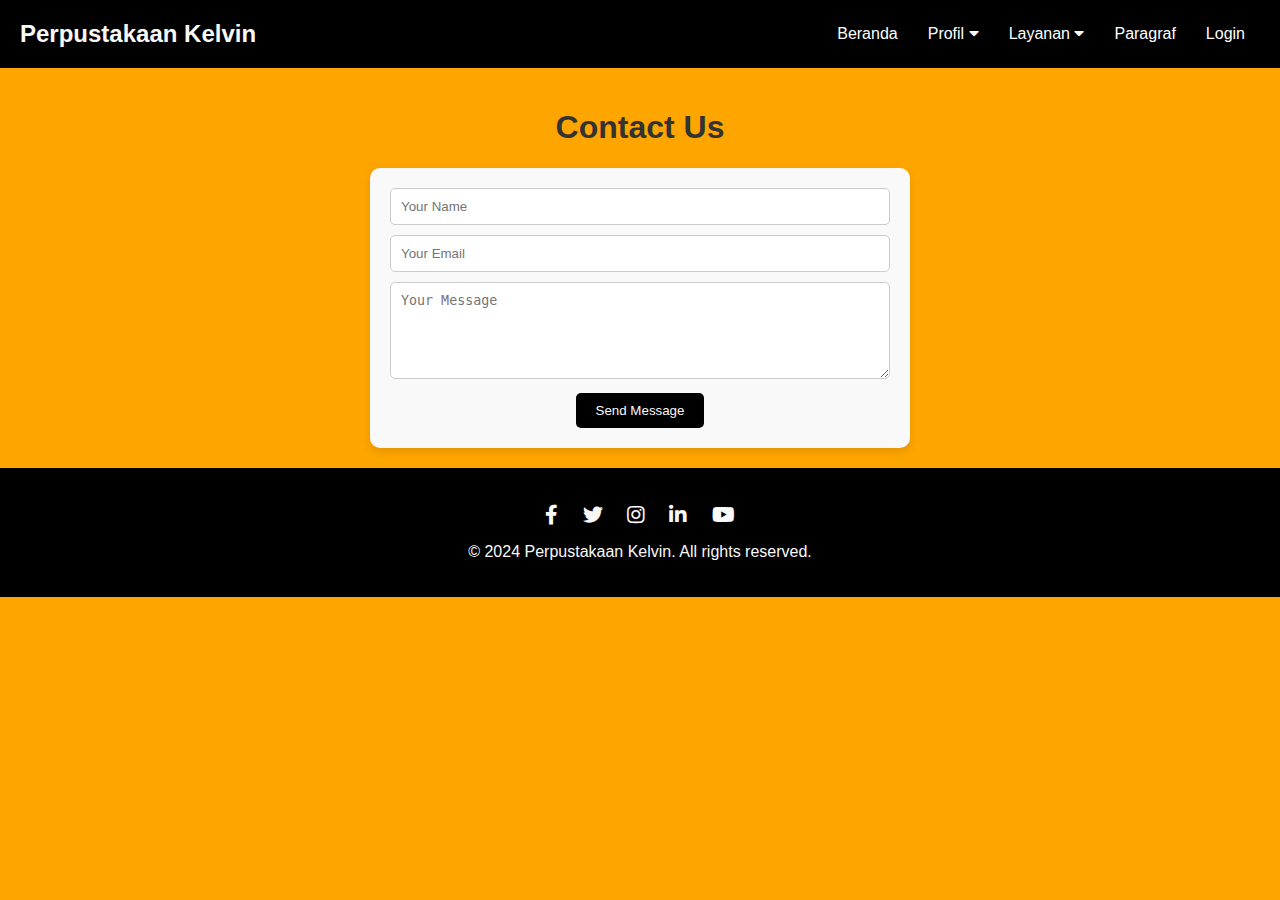
<file: contact.html>
<!DOCTYPE html>
<html lang="en">
<head>
    <meta charset="UTF-8">
    <meta name="viewport" content="width=device-width, initial-scale=1.0">
    <title>Contact Us - Perpustakaan Kelvin</title>
    <style>
        /* Body */
        body {
            margin: 0;
            padding: 0;
            font-family: Arial, sans-serif;
            background-color: orange; /* Warna latar belakang orange */
        }

        /* Header */
        header {
            background-color: #000000; /* Warna latar belakang header */
            color: #f9f9f9;
            padding: 20px;
            display: flex;
            justify-content: space-between;
            align-items: center;
        }

        .logo {
            font-size: 24px;
            font-weight: bold;
        }

        nav ul {
            list-style: none;
            margin: 0;
            padding: 0;
            display: flex;
        }

        nav ul li {
            margin: 0 15px;
            position: relative;
        }

        nav ul li a {
            color: #fff;
            text-decoration: none;
            font-size: 1em;
        }

        nav ul li a:hover {
            text-decoration: underline;
        }

        /* Dropdown */
        .dropdown-content {
            display: none;
            position: absolute;
            background-color: #000;
            min-width: 160px;
            box-shadow: 0 8px 16px 0 rgba(0,0,0,0.2);
            z-index: 1;
        }

        .dropdown-content a {
            color: white;
            padding: 12px 16px;
            text-decoration: none;
            display: block;
        }

        .dropdown-content a:hover {
            background-color: #333;
        }

        .dropdown:hover .dropdown-content {
            display: block;
        }

        /* Content */
        .content {
            padding: 20px;
            text-align: center;
            color: #333;
        }

        /* Contact Form */
        .contact-form {
            background-color: #f9f9f9;
            padding: 20px;
            border-radius: 10px;
            box-shadow: 0 4px 8px rgba(0, 0, 0, 0.1);
            max-width: 500px;
            margin: 0 auto;
        }

        input[type="text"], textarea {
            width: 100%;
            padding: 10px;
            margin-bottom: 10px;
            border: 1px solid #ccc;
            border-radius: 5px;
            box-sizing: border-box;
        }

        input[type="submit"] {
            background-color: #000000;
            color: #f9f9f9;
            border: none;
            padding: 10px 20px;
            border-radius: 5px;
            cursor: pointer;
        }

        input[type="submit"]:hover {
            background-color: #2d3748;
        }

        /* Footer */
        footer {
            background-color: #000000; /* Warna latar belakang footer */
            color: #f9f9f9;
            padding: 20px;
            text-align: center;
        }

        .socials {
            list-style: none;
            padding: 0;
        }

        .socials li {
            display: inline-block;
            margin: 0 10px;
        }

        .socials a {
            color: #f9f9f9;
            font-size: 20px;
            transition: color 0.3s;
        }

        .socials a:hover {
            color: #cbd5e0;
        }
    </style>
    <!-- Font Awesome CSS -->
    <link rel="stylesheet" href="https://cdnjs.cloudflare.com/ajax/libs/font-awesome/5.15.4/css/all.min.css">
</head>
<body>
    <header>
        <div class="logo">Perpustakaan Kelvin</div>
        <nav>
            <ul>
                <li><a href="index.html">Beranda</a></li>
                <li class="dropdown">
                    <a href="#">Profil <i class="fas fa-caret-down"></i></a>
                    <div class="dropdown-content">
                        <a href="Perpustakaan.html">perpustakaan</a>
                        <a href="contact.html">Kontak</a>
                        <a href="pustakawan.html">Pustakawan</a>
                        <a href="database.html">database</a>
                    </div>
                </li>
                <li class="dropdown">
                    <a href="#">Layanan <i class="fas fa-caret-down"></i></a>
                    <div class="dropdown-content">
                        <a href="form-anggota.html">Daftar Anggota</a>
                        <a href="form-anggota">Perpanjang Koleksi</a>
                        <a href="audio.video.html">audio&video</a>
                        <a href="php.html">Belajar PHP</a>
                        <a href="kalkulator.html">Perhitungan</a>
                        <a href="database.html">Database</a>
                        
                    </div>
                </li>
                <li><a href="paragraf.html">Paragraf</a></li>
                <li><a href="#">Login</a></li>
            </ul>
        </nav>
    </header>

    <div class="content">
        <h1>Contact Us</h1>
        <div class="contact-form">
            <form action="#" method="POST">
                <input type="text" name="name" placeholder="Your Name">
                <input type="text" name="email" placeholder="Your Email">
                <textarea name="message" placeholder="Your Message" rows="5"></textarea>
                <input type="submit" value="Send Message">
            </form>
        </div>
    </div>

    <footer>
        <ul class="socials">
            <li><a href="#"><i class="fab fa-facebook-f"></i></a></li>
            <li><a href="#"><i class="fab fa-twitter"></i></a></li>
            <li><a href="#"><i class="fab fa-instagram"></i></a></li>
            <li><a href="#"><i class="fab fa-linkedin-in"></i></a></li>
            <li><a href="#"><i class="fab fa-youtube"></i></a></li>
        </ul>
        <p>&copy; 2024 Perpustakaan Kelvin. All rights reserved.</p>
    </footer>
</body>
</html>
</file>
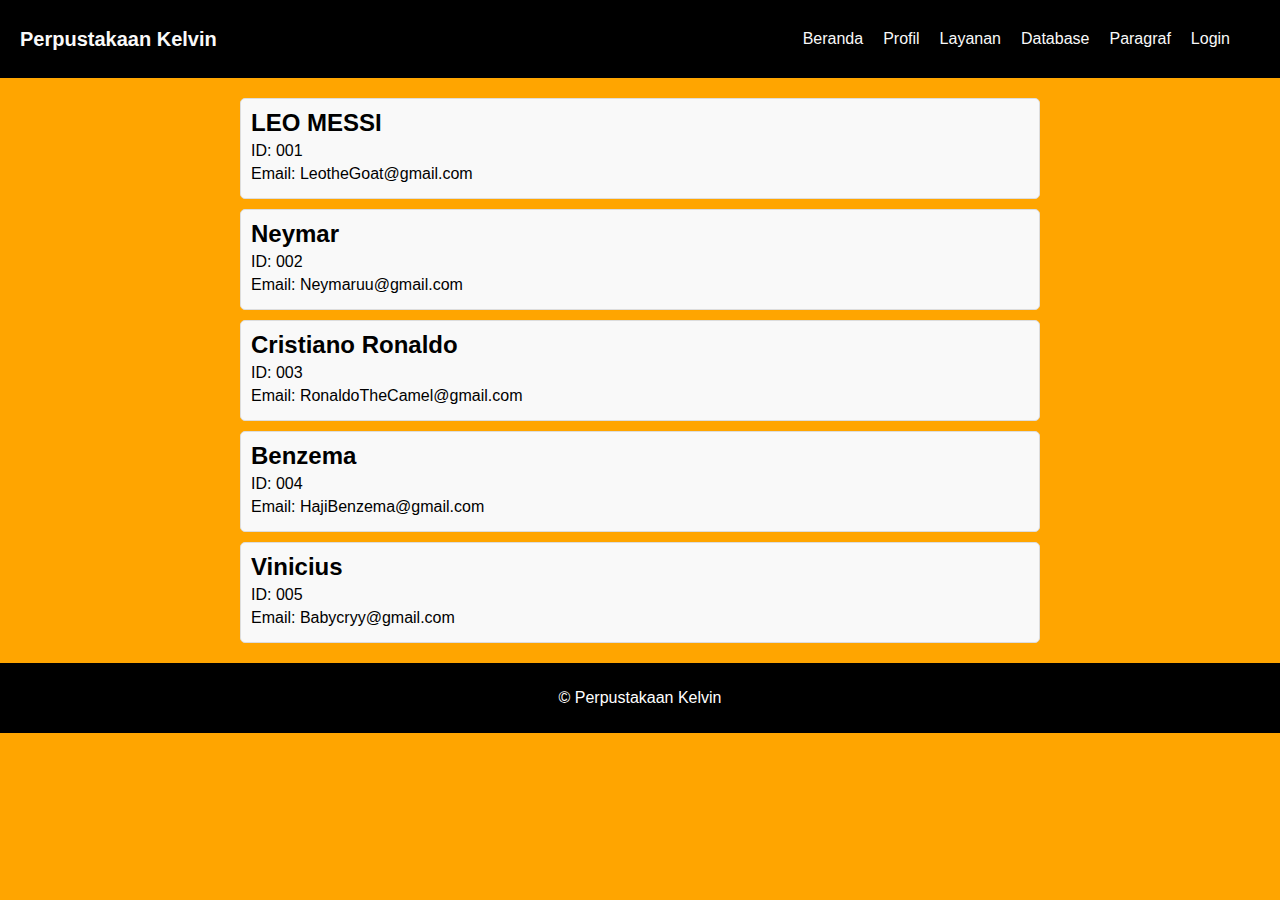
<file: dataanggota.html>
<!DOCTYPE html>
<html lang="en">
<head>
  <meta charset="UTF-8">
  <meta name="viewport" content="width=device-width, initial-scale=1.0">
  <title>Library Members</title>
  <link rel="stylesheet" href="anggota.css">
  <style>
    /* Style untuk dropdown menu */
/* Dropdown */
.dropdown-content {
            display: none;
            position: absolute;
            background-color: #000;
            min-width: 160px;
            box-shadow: 0 8px 16px 0 rgba(0,0,0,0.2);
            z-index: 1;
        }

        .dropdown-content a {
            color: white;
            padding: 12px 16px;
            text-decoration: none;
            display: block;
        }

        .dropdown-content a:hover {
            background-color: #333;
        }

        .dropdown:hover .dropdown-content {
            display: block;
        }


    /* Style untuk header */
    .header {
      background-color: #000000;
      color: #f9f9f9;
      padding: 20px 30px;
      text-align: center;
      position: relative;
    }

    .library-name {
      position: absolute;
      top: 50%;
      left: 20px;
      transform: translateY(-50%);
      font-size: 20px;
      font-weight: bold;
    }

    /* Style untuk navbar */
    .navbar ul {
      list-style: none;
      display: flex;
      justify-content: flex-end; /* Menuju navbar ke kanan */
    }

    .navbar ul li {
      margin-left: 20px; /* Menggunakan margin kiri agar menu terlihat rapi */
      position: relative;
    }

    .navbar ul li a {
      color: #f9f9f9;
      text-decoration: none;
      font-family: Arial, sans-serif; /* Mengubah font pada navbar */
    }

    .navbar ul li a:hover {
      text-decoration: underline;
    }
  </style>
</head>
<body>
  <header class="header">
    <div class="library-name">Perpustakaan Kelvin</div>
    <nav class="navbar">
      <ul>
        <li><a href="index.html">Beranda</a></li>
        <li class="dropdown">
          <a href="#">Profil</a>
          <div class="dropdown-content">
            <a href="Perpustakaan.html">Perpustakaan</a>
            <a href="contact.html">Kontak</a>
            <a href="pustakawan.html">Pustakawan</a>
          </div>
        </li>
        <li class="dropdown">
          <a href="#">Layanan</a>
          <div class="dropdown-content">
            <a href="dataanggota.html">Daftar Anggota</a>
            <a href="form-anggota.html">Perpanjang Koleksi</a>
            <a href="audio.video.html">audio&video</a>
            <a href="php.html">Belajar PHP</a>
            <a href="kalkulator.html">Perhitungan</a>
            <li><a href="database.html">Database</a></li>
          </div>
        </li>
        <li><a href="paragraf.html">Paragraf</a></li>
        <li><a href="#">Login</a></li>
      </ul>
    </nav>
  </header>

  <div class="container">
    <div class="member">
      <h2>LEO MESSI</h2>
      <p>ID: 001</p>
      <p>Email: LeotheGoat@gmail.com</p>
    </div>
    <div class="member">
      <h2>Neymar</h2>
      <p>ID: 002</p>
      <p>Email: Neymaruu@gmail.com</p>
    </div>
    <div class="member">
      <h2>Cristiano Ronaldo</h2>
      <p>ID: 003</p>
      <p>Email: RonaldoTheCamel@gmail.com</p>
    </div>
    <div class="member">
      <h2>Benzema</h2>
      <p>ID: 004</p>
      <p>Email: HajiBenzema@gmail.com</p>
    </div>
    <div class="member">
      <h2>Vinicius</h2>
      <p>ID: 005</p>
      <p>Email: Babycryy@gmail.com</p>
    </div>
  </div>

  <footer class="footer">
    <p>&copy; Perpustakaan Kelvin</p>
  </footer>
</body>
</html>
</file>
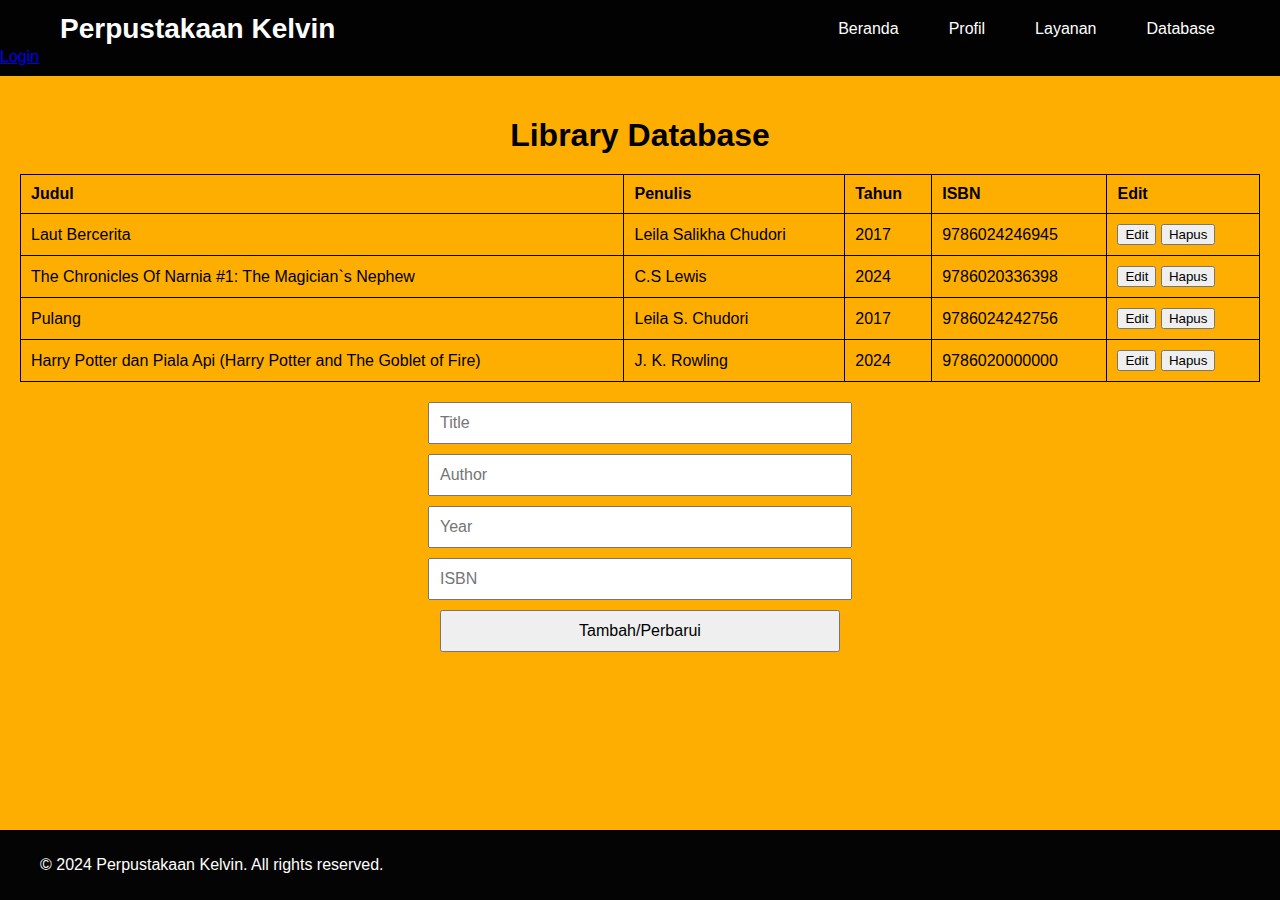
<file: database.html>
<!DOCTYPE html>
<html lang="en">
<head>
    <meta charset="UTF-8">
    <meta name="viewport" content="width=device-width, initial-scale=1.0">
    <title>Library Database</title>
    <style>
        body {
            font-family: Arial, sans-serif;
            background-color: #feae01;
            margin: 0;
            display: flex;
            flex-direction: column;
            min-height: 100vh;
        }
        .navbar {
            background-color: #020202;
            color: #fff;
            padding: 10px 0;
        }
        .container {
            max-width: 1200px;
            margin: 0 auto;
            display: flex;
            justify-content: space-between;
            align-items: center;
            padding: 0 20px;
        }
        .navbar h1 {
            margin: 0;
            font-size: 28px;
            padding-left: 20px;
        }
        .navbar ul {
            list-style: none;
            margin: 0;
            padding: 0;
            display: flex;
        }
        .navbar ul li {
            margin: 0 15px;
            position: relative;
        }
        .navbar ul li a {
            color: #fff;
            text-decoration: none;
            font-size: 16px;
            padding: 10px;
            display: inline-block;
        }
        .navbar ul li a:hover {
            text-decoration: underline;
        }
        .dropdown {
            position: relative;
        }
        .dropdown-content {
            display: none;
            position: absolute;
            background-color: #333;
            min-width: 160px;
            box-shadow: 0px 8px 16px 0px rgba(0,0,0,0.2);
            z-index: 1;
        }
        .dropdown-content a {
            color: #fff;
            padding: 12px 16px;
            text-decoration: none;
            display: block;
        }
        .dropdown-content a:hover {
            background-color: #555;
        }
        .navbar ul li:hover .dropdown-content {
            display: block;
        }
        .content {
            flex: 1;
            padding: 20px;
        }
        h1 {
            text-align: center;
            margin-bottom: 20px;
        }
        table {
            width: 100%;
            border-collapse: collapse;
            margin-bottom: 20px;
        }
        table, th, td {
            border: 1px solid black;
        }
        th, td {
            padding: 10px;
            text-align: left;
        }
        form {
            display: flex;
            flex-direction: column;
            align-items: center;
            margin-bottom: 20px;
        }
        form input, form button {
            margin-bottom: 10px;
            padding: 10px;
            width: 80%;
            max-width: 400px;
            font-size: 16px;
        }
        .footer {
            background-color: #050404;
            color: #fff;
            text-align: center;
            padding: 10px 0;
            width: 100%;
        }
    </style>
</head>
<body>
    <div class="navbar">
        <div class="container">
            <h1>Perpustakaan Kelvin</h1>
            <ul>
                <li><a href="index.html">Beranda</a></li>
                <li class="dropdown">
                    <a href="#">Profil <i class="fas fa-caret-down"></i></a>
                    <div class="dropdown-content">
                        <a href="Perpustakaan.html">Perpustakaan</a>
                        <a href="contact.html">Kontak</a>
                        <a href="pustakawan.html">Pustakawan</a>
                    </div>
                </li>
                <li class="dropdown">
                    <a href="#">Layanan <i class="fas fa-caret-down"></i></a>
                    <div class="dropdown-content">
                        <a href="dataanggota.html">Daftar Anggota</a>
                        <a href="form-anggota.html">Perpanjang Koleksi</a>
                        <a href="php.html">Belajar PHP</a>
                        <a href="kalkulator.html">Perhitungan</a>
                        <li><a href="database.html">Database</a></li>
                    </div>
                </li>
                <li><a href="login.html">Login</a></li>
            </ul>
        </div>
    </div>

    <div class="content">
        <h1>Library Database</h1>
        <table id="libraryTable">
            <thead>
                <tr>
                    <th>Judul</th>
                    <th>Penulis</th>
                    <th>Tahun</th>
                    <th>ISBN</th>
                    <th>Edit</th>
                </tr>
            </thead>
            <tbody>
                <!-- Data rows will be inserted here by JavaScript -->
            </tbody>
        </table>

        <form id="libraryForm">
            <input type="hidden" id="editIndex">
            <input type="text" id="title" placeholder="Title" required>
            <input type="text" id="author" placeholder="Author" required>
            <input type="number" id="year" placeholder="Year" required>
            <input type="text" id="isbn" placeholder="ISBN" required>
            <button type="button" onclick="addOrUpdateBook()">Tambah/Perbarui</button>
        </form>
    </div>

    <div class="footer">
        <div class="container">
            <p>&copy; 2024 Perpustakaan Kelvin. All rights reserved.</p>
        </div>
    </div>

    <script>
        let libraryData = [
            { title: "Laut Bercerita", author: "Leila Salikha Chudori", year: 2017, isbn: "9786024246945" },
            { title: "The Chronicles Of Narnia #1: The Magician`s Nephew", author: "C.S Lewis", year: 2024, isbn: "9786020336398" },
            { title: "Pulang", author: "Leila S. Chudori", year: 2017, isbn: "9786024242756" },
            { title: "Harry Potter dan Piala Api (Harry Potter and The Goblet of Fire)", author: "J. K. Rowling", year: 2024, isbn: "9786020000000" },
        ];

        function displayLibrary() {
            const tbody = document.getElementById('libraryTable').getElementsByTagName('tbody')[0];
            tbody.innerHTML = "";
            libraryData.forEach((book, index) => {
                const row = tbody.insertRow();
                row.innerHTML = `
                    <td>${book.title}</td>
                    <td>${book.author}</td>
                    <td>${book.year}</td>
                    <td>${book.isbn}</td>
                    <td>
                        <button onclick="editBook(${index})">Edit</button>
                        <button onclick="deleteBook(${index})">Hapus</button>
                    </td>
                `;
            });
        }

        function addOrUpdateBook() {
            const title = document.getElementById('title').value;
            const author = document.getElementById('author').value;
            const year = document.getElementById('year').value;
            const isbn = document.getElementById('isbn').value;
            const editIndex = document.getElementById('editIndex').value;

            const book = { title, author, year, isbn };

            if (editIndex === "") {
                libraryData.push(book);
            } else {
                libraryData[editIndex] = book;
                document.getElementById('editIndex').value = "";
            }

            document.getElementById('libraryForm').reset();
            displayLibrary();
        }

        function editBook(index) {
            const book = libraryData[index];
            document.getElementById('title').value = book.title;
            document.getElementById('author').value = book.author;
            document.getElementById('year').value = book.year;
            document.getElementById('isbn').value = book.isbn;
            document.getElementById('editIndex').value = index;
        }

        function deleteBook(index) {
            libraryData.splice(index, 1);
            displayLibrary();
        }

        displayLibrary();
    </script>
</body>
</html>
</file>
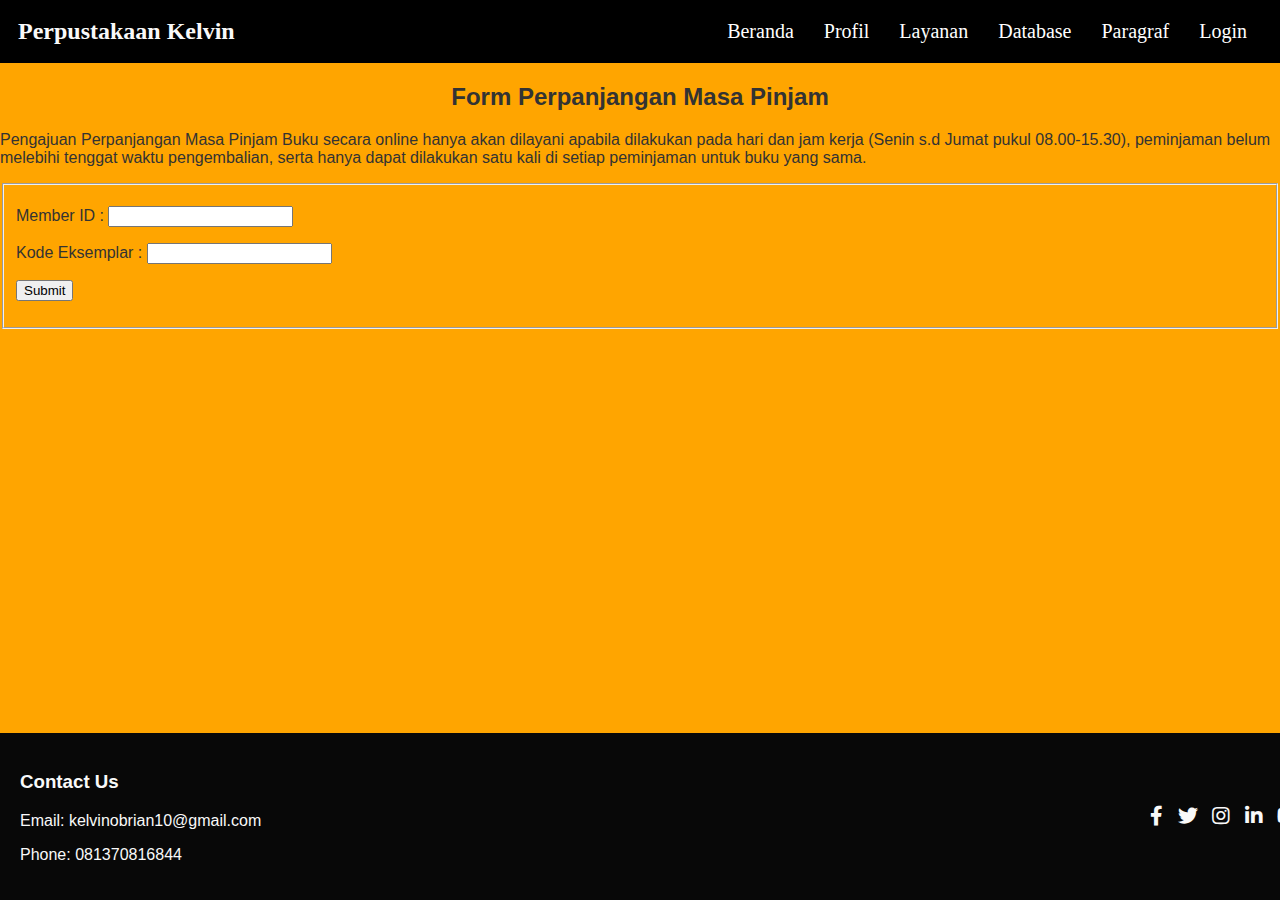
<file: form-anggota.html>
<!DOCTYPE html>
<html>
<head>
    <title>Formulir Perpanjangan Buku</title>
    <style>
        /* Body */
        body {
            margin: 0;
            padding: 0;
            font-family: 'Montserrat', sans-serif;
            color: #333;
            background-color: #FFA500; /* Warna latar belakang oranye */
        }

        /* Header */
        header {
            background-color: #000000;
            color: #f9f9f9;
            padding: 18px;
            font-size: 20px;
            font-family: 'Lora', serif;
            display: flex;
            justify-content: space-between;
            align-items: center;
        }

        .logo {
            font-size: 24px;
            font-weight: bold;
        }

        nav ul {
            list-style: none;
            margin: 0;
            padding: 0;
            display: flex;
        }

        nav ul li {
            margin: 0 15px;
        }

        nav ul li a {
            color: #fff;
            text-decoration: none;
            font-size: 1em;
        }

        nav ul li a:hover {
            text-decoration: underline;
        }

        /* Footer */
        footer {
            background-color: #080808;
            color: #f9f9f9;
            padding: 20px;
            text-align: center;
            position: fixed;
            bottom: 0;
            width: 100%;
        }

        .footer-content {
            display: flex;
            justify-content: space-between;
            align-items: center;
        }

        .contact-us {
            text-align: left;
        }

        .socials {
            list-style-type: none;
            margin: 0;
            padding: 0;
        }

        .socials li {
            display: inline-block;
            margin-right: 10px;
        }

        .socials li:last-child {
            margin-right: 0;
        }

        .socials a {
            color: #f9f9f9;
            text-decoration: none;
            font-size: 20px;
            transition: color 0.3s;
        }

        .socials a:hover {
            color: #cbd5e0;
        }
        /* Dropdown */
        .dropdown-content {
            display: none;
            position: absolute;
            background-color: #000000;
            min-width: 160px;
            z-index: 1;
        }

        .dropdown-content a {
            color: #ffffff;
            padding: 12px 16px;
            text-decoration: none;
            display: block;
            text-align: left;
        }

        .dropdown-content a:hover {
            background-color: #333333;
        }

        .dropdown:hover .dropdown-content {
            display: block;
        }
    </style>
    <!-- Font Awesome CSS -->
    <link rel="stylesheet" href="https://cdnjs.cloudflare.com/ajax/libs/font-awesome/5.15.4/css/all.min.css">
</head>
<body>
    <header>
        <div class="logo">Perpustakaan Kelvin</div>
        <nav>
            <ul>
                <li><a href="index.html">Beranda</a></li>
                <li class="dropdown">
                    <a href="#">Profil</a>
                    <div class="dropdown-content">
                        <a href="Perpustakaan.html">Perpustakaan</a>
                        <a href="contact.html">Kontak</a>
                        <a href="pustakawan.html">Pustakawan</a>
                    </div>
                </li>
                <li class="dropdown">
                    <a href="#">Layanan</a>
                    <div class="dropdown-content">
                        <a href="dataanggota.html">Daftar Anggota</a>
                        <a href="form-anggota.html">Perpanjang Koleksi</a>
                        <a href="audio.video.html">audio&video</a>
                        <a href="php.html">Belajar PHP</a>
                        <a href="kalkulator.html">Perhitungan</a>
                        <li><a href="database.html">Database</a></li>

                    </div>
                </li>
                <li><a href="Perpustakaan.html">Paragraf</a></li>
                <li><a href="#">Login</a></li>
            </ul>
        </nav>
    </header>

    <h2 align="center">Form Perpanjangan Masa Pinjam</h2>
    <p>Pengajuan Perpanjangan Masa Pinjam Buku secara online hanya akan dilayani apabila dilakukan pada hari dan jam kerja (Senin s.d Jumat pukul 08.00-15.30), peminjaman belum melebihi tenggat waktu pengembalian, serta hanya dapat dilakukan satu kali di setiap peminjaman untuk buku yang sama.</p>
    
    <form action="contact.php" method="POST">
        <fieldset>
            <p>
                <label>Member ID :</label>
                <input type="text" name="member_id"/>
            </p>
            <p>
                <label>Kode Eksemplar :</label>
                <input type="text" name="kode_eksemplar"/>
            </p>
            <p>
                <input type="submit" name="submit" value="Submit" />
            </p>
        </fieldset>
    </form>

    <footer>
        <div class="footer-content">
            <div class="contact-us">
                <h3>Contact Us</h3>
                <p>Email: kelvinobrian10@gmail.com</p>
                <p>Phone: 081370816844</p>
            </div>
            <ul class="socials">
                <li><a href="#"><i class="fab fa-facebook-f"></i></a></li>
                <li><a href="#"><i class="fab fa-twitter"></i></a></li>
                <li><a href="#"><i class="fab fa-instagram"></i></a></li>
                <li><a href="#"><i class="fab fa-linkedin-in"></i></a></li>
                <li><a href="#"><i class="fab fa-youtube"></i></a></li>
            </ul>
        </div>
    </footer>
</body>
</html>
</file>
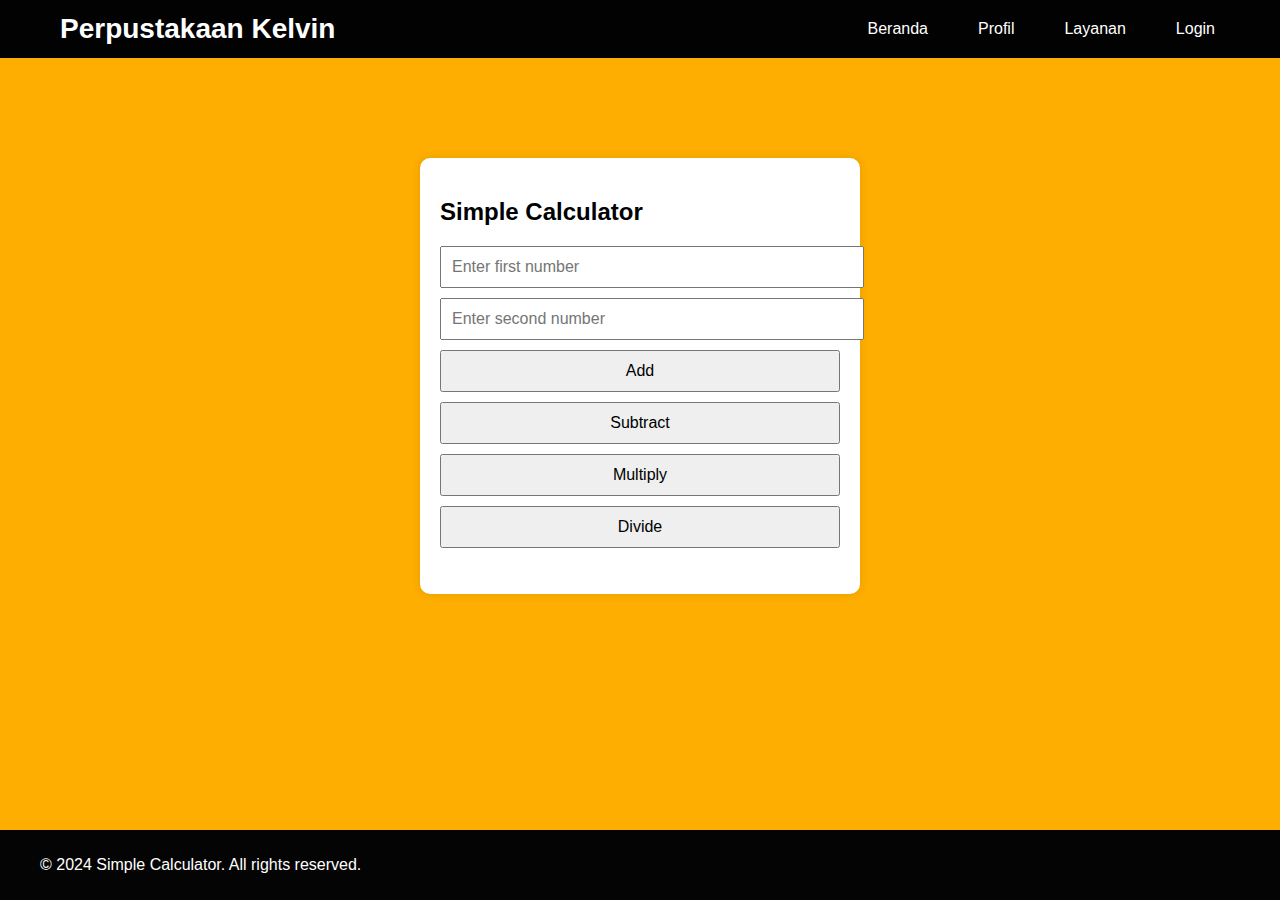
<file: kalkulator.html>
<!DOCTYPE html>
<html lang="en">
<head>
    <meta charset="UTF-8">
    <meta name="viewport" content="width=device-width, initial-scale=1.0">
    <title>Simple Calculator</title>
    <style>
        body {
            font-family: Arial, sans-serif;
            background-color: #feae01;
            margin: 0; /* Menghapus margin default dari body */
            padding: 0;
        }
        .navbar {
            background-color: #020202;
            color: #fff;
            padding: 10px 0;
        }
        .container {
            max-width: 1200px;
            margin: 0 auto;
            display: flex;
            justify-content: space-between;
            align-items: center;
            padding: 0 20px; /* Penambahan padding untuk memisahkan konten dari tepi */
        }
        .navbar h1 {
            margin: 0;
            font-size: 28px;
            padding-left: 20px;
        }
        .navbar ul {
            list-style: none;
            margin: 0;
            padding: 0;
            display: flex;
        }
        .navbar ul li {
            margin: 0 15px;
            position: relative;
        }
        .navbar ul li a {
            color: #fff;
            text-decoration: none;
            font-size: 16px;
            padding: 10px;
            display: inline-block;
        }
        .navbar ul li a:hover {
            text-decoration: underline;
        }
        .dropdown {
            position: relative;
        }
        .dropdown-content {
            display: none;
            position: absolute;
            background-color: #333;
            min-width: 160px;
            box-shadow: 0px 8px 16px 0px rgba(0,0,0,0.2);
            z-index: 1;
        }
        .dropdown-content a {
            color: #fff;
            padding: 12px 16px;
            text-decoration: none;
            display: block;
        }
        .dropdown-content a:hover {
            background-color: #555;
        }
        .navbar ul li:hover .dropdown-content {
            display: block;
        }
        .footer {
            background-color: #050404;
            color: #fff;
            text-align: center;
            padding: 10px 0;
            width: 100%;
            clear: both; /* Membersihkan floating element */
            position: fixed; /* Mengatur posisi footer */
            bottom: 0;
            left: 0;
        }
        .content {
            padding: 20px;
            padding-bottom: 60px; /* Menyesuaikan padding bawah untuk menghindari penutupan oleh footer */
            margin-top: 80px; /* Menyesuaikan margin atas agar konten tidak tertutup navbar */
        }
        .calculator {
            max-width: 400px;
            margin: 0 auto;
            background-color: #fff;
            padding: 20px;
            border-radius: 10px;
            box-shadow: 0 0 10px rgba(0, 0, 0, 0.1);
        }
        input[type="number"],
        button {
            width: 100%;
            margin-bottom: 10px;
            padding: 10px;
            font-size: 16px;
        }
    </style>
</head>
<body>
    <div class="navbar">
        <div class="container">
            <h1>Perpustakaan Kelvin</h1>
            <ul>
                <li><a href="index.html">Beranda</a></li>
                <li class="dropdown">
                    <a href="#">Profil <i class="fas fa-caret-down"></i></a>
                    <div class="dropdown-content">
                        <a href="Perpustakaan.html">Perpustakaan</a>
                        <a href="contact.html">Kontak</a>
                        <a href="pustakawan.html">Pustakawan</a>
                        <a href="database.html">Database</a>
                    </div>
                </li>
                <li class="dropdown">
                    <a href="#">Layanan <i class="fas fa-caret-down"></i></a>
                    <div class="dropdown-content">
                        <a href="dataanggota.html">Daftar Anggota</a>
                        <a href="form-anggota.html">Perpanjang Koleksi</a>
                        <a href="php.html">Belajar PHP</a>
                        <a href="kalkulator.html">Perhitungan</a>
                    </div>
                </li>
                <li><a href="login.html">Login</a></li>
            </ul>
        </div>
    </div>

    <div class="content">
        <div class="calculator">
            <h2>Simple Calculator</h2>
            <input type="number" id="num1" placeholder="Enter first number">
            <input type="number" id="num2" placeholder="Enter second number">
            <button onclick="add()">Add</button>
            <button onclick="subtract()">Subtract</button>
            <button onclick="multiply()">Multiply</button>
            <button onclick="divide()">Divide</button>
            <p id="result"></p>
        </div>
    </div>

    <div class="footer">
        <div class="container">
            <p>&copy; 2024 Simple Calculator. All rights reserved.</p>
        </div>
    </div>

    <script>
        function add() {
            var num1 = parseFloat(document.getElementById('num1').value);
            var num2 = parseFloat(document.getElementById('num2').value);
            var result = num1 + num2;
            document.getElementById('result').innerText = 'Result: ' + result;
        }

        function subtract() {
            var num1 = parseFloat(document.getElementById('num1').value);
            var num2 = parseFloat(document.getElementById('num2').value);
            var result = num1 - num2;
            document.getElementById('result').innerText = 'Result: ' + result;
        }

        function multiply() {
            var num1 = parseFloat(document.getElementById('num1').value);
            var num2 = parseFloat(document.getElementById('num2').value);
            var result = num1 * num2;
            document.getElementById('result').innerText = 'Result: ' + result;
        }

        function divide() {
            var num1 = parseFloat(document.getElementById('num1').value);
            var num2 = parseFloat(document.getElementById('num2').value);
            if (num2 === 0) {
                document.getElementById('result').innerText = 'Cannot divide by zero!';
            } else {
                var result = num1 / num2;
                document.getElementById('result').innerText = 'Result: ' + result;
            }
        }
    </script>
</body>
</html>
</file>
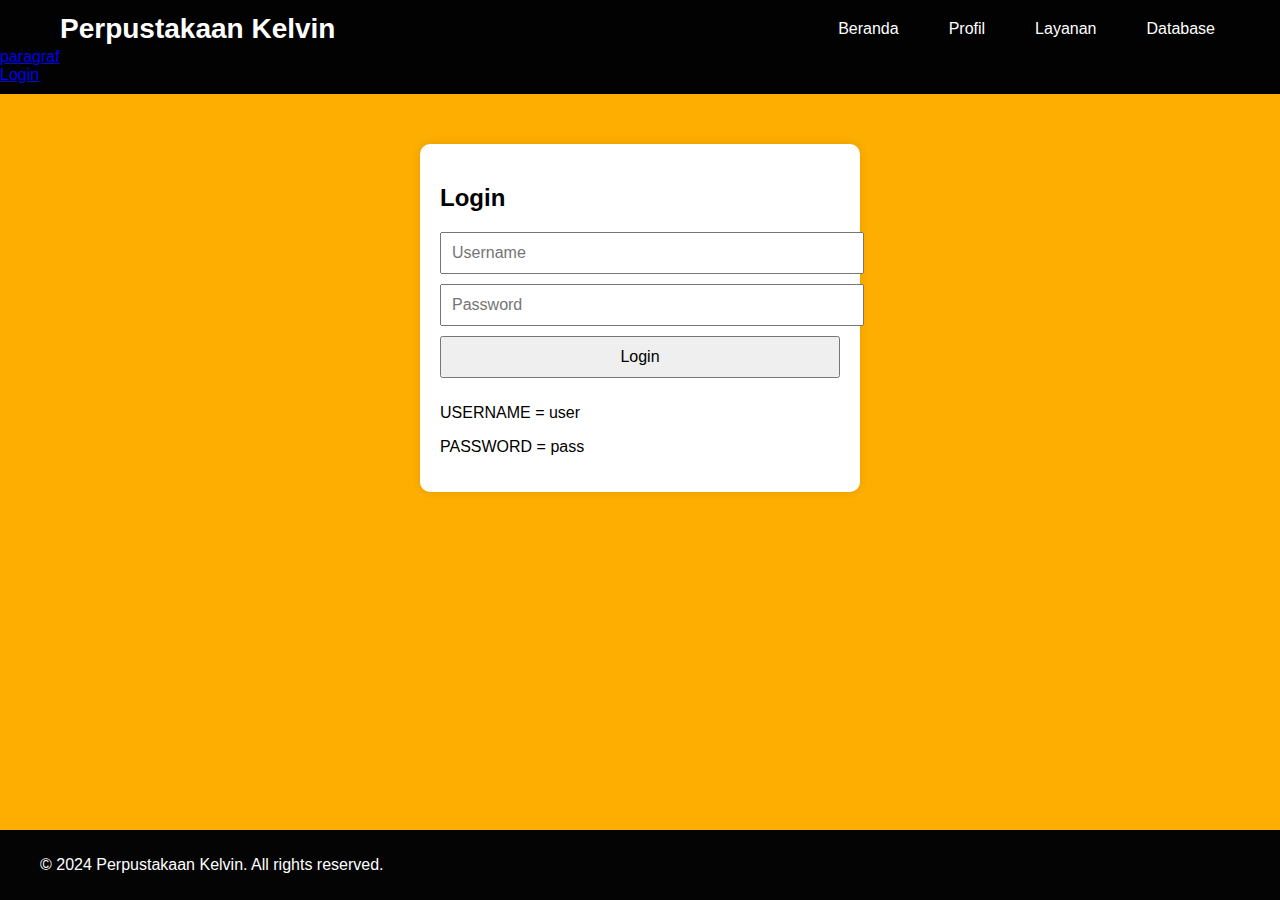
<file: login.html>
<!DOCTYPE html>
<html lang="en">
<head>
    <meta charset="UTF-8">
    <meta name="viewport" content="width=device-width, initial-scale=1.0">
    <title>Login Page</title>
    <style>
        body {
            font-family: Arial, sans-serif;
            background-color: #feae01;
            margin: 0;
            padding: 0;
        }
        .navbar {
            background-color: #020202;
            color: #fff;
            padding: 10px 0;
        }
        .container {
            max-width: 1200px;
            margin: 0 auto;
            display: flex;
            justify-content: space-between;
            align-items: center;
            padding: 0 20px;
        }
        .navbar h1 {
            margin: 0;
            font-size: 28px;
            padding-left: 20px;
        }
        .navbar ul {
            list-style: none;
            margin: 0;
            padding: 0;
            display: flex;
        }
        .navbar ul li {
            margin: 0 15px;
            position: relative;
        }
        .navbar ul li a {
            color: #fff;
            text-decoration: none;
            font-size: 16px;
            padding: 10px;
            display: inline-block;
        }
        .navbar ul li a:hover {
            text-decoration: underline;
        }
        .dropdown {
            position: relative;
        }
        .dropdown-content {
            display: none;
            position: absolute;
            background-color: #333;
            min-width: 160px;
            box-shadow: 0px 8px 16px 0px rgba(0,0,0,0.2);
            z-index: 1;
        }
        .dropdown-content a {
            color: #fff;
            padding: 12px 16px;
            text-decoration: none;
            display: block;
        }
        .dropdown-content a:hover {
            background-color: #555;
        }
        .navbar ul li:hover .dropdown-content {
            display: block;
        }
        .footer {
            background-color: #050404;
            color: #fff;
            text-align: center;
            padding: 10px 0;
            width: 100%;
            clear: both;
            position: fixed;
            bottom: 0;
            left: 0;
        }
        .login-container {
            max-width: 400px;
            margin: 50px auto;
            background-color: #fff;
            padding: 20px;
            border-radius: 10px;
            box-shadow: 0 0 10px rgba(0, 0, 0, 0.1);
        }
        input[type="text"], input[type="password"], button {
            width: 100%;
            margin-bottom: 10px;
            padding: 10px;
            font-size: 16px;
        }
        .message {
            margin-top: 10px;
            text-align: center;
        }
        .message.success {
            color: green;
        }
        .message.error {
            color: red;
        }
    </style>
</head>
<body>
    <div class="navbar">
        <div class="container">
            <h1>Perpustakaan Kelvin</h1>
            <ul>
                <li><a href="index.html">Beranda</a></li>
                <li class="dropdown">
                    <a href="#">Profil <i class="fas fa-caret-down"></i></a>
                    <div class="dropdown-content">
                        <a href="Perpustakaan.html">Perpustakaan</a>
                        <a href="contact.html">Kontak</a>
                        <a href="pustakawan.html">Pustakawan</a>
                    </div>
                </li>
                <li class="dropdown">
                    <a href="#">Layanan <i class="fas fa-caret-down"></i></a>
                    <div class="dropdown-content">
                        <a href="dataanggota.html">Daftar Anggota</a>
                        <a href="form-anggota.html">Perpanjang Koleksi</a>
                        <a href="php.html">Belajar PHP</a>
                        <a href="kalkulator.html">Perhitungan</a>
                        <li><a href="database.html">Database</a></li>
                    </div>
                </li>
                <li><a href="paragraf.html">paragraf</a></li>
                <li><a href="login.html">Login</a></li>
            </ul>
        </div>
    </div>

    <div class="login-container">
        <h2>Login</h2>
        <form id="login-form" onsubmit="return validateForm()">
            <input type="text" id="username" name="username" placeholder="Username" required>
            <input type="password" id="password" name="password" placeholder="Password" required>
            <button type="submit">Login</button>
        </form>
        <p id="message" class="message"></p>
        <p>USERNAME = user</p>
        <P>PASSWORD = pass </P>
    </div>

    <div class="footer">
        <div class="container">
            <p>&copy; 2024 Perpustakaan Kelvin. All rights reserved.</p>
        </div>
    </div>

    <script>
        function validateForm() {
            var username = document.getElementById('username').value.trim();
            var password = document.getElementById('password').value.trim();

            if (username === '' || password === '') {
                showMessage('Input tidak lengkap.', 'error');
                return false;
            }

            // Contoh username dan password yang diharapkan
            var expectedUsername = 'user';
            var expectedPassword = 'pass';

            if (username === expectedUsername && password === expectedPassword) {
                showMessage('Login sukses.', 'success');
                return true;
            } else {
                showMessage('Username atau password salah.', 'error');
                return false;
            }
        }

        function showMessage(msg, type) {
            var messageElement = document.getElementById('message');
            messageElement.textContent = msg;

            if (type === 'success') {
                messageElement.className = 'message success';
            } else if (type === 'error') {
                messageElement.className = 'message error';
            }
        }
    </script>
</body>
</html>
</file>
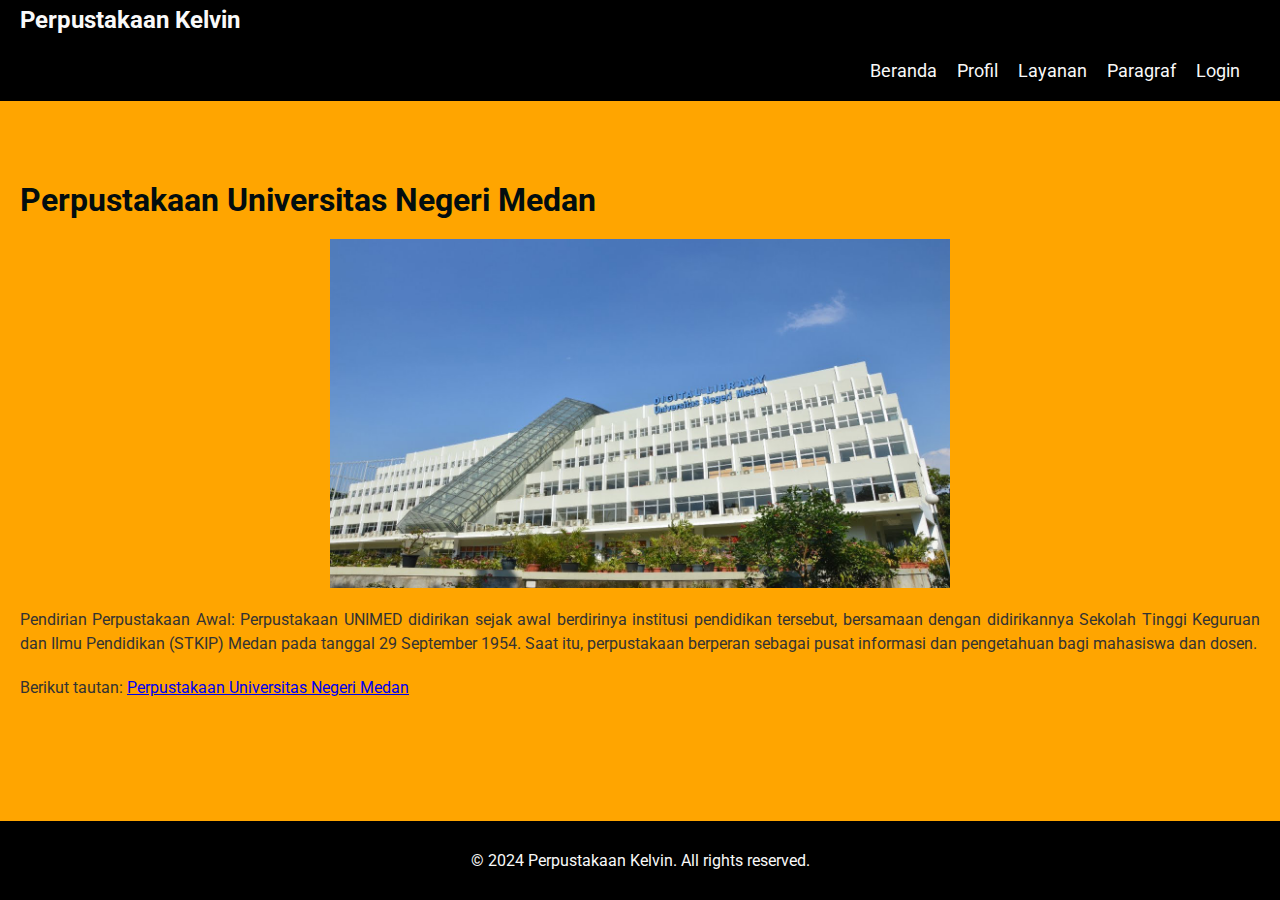
<file: Perpustakaan.html>
<!DOCTYPE html>
<html lang="en">
<head>
    <meta charset="UTF-8">
    <meta name="viewport" content="width=device-width, initial-scale=1.0">
    <title>Profil Perpustakaan</title>
    <link href="https://fonts.googleapis.com/css2?family=Roboto:wght@400;700&display=swap" rel="stylesheet">
    <style>
        /* Reset CSS */
        * {
            margin: 0;
            padding: 0;
            box-sizing: border-box;
        }

        /* Body */
        body {
            font-family: 'Roboto', sans-serif;
            color: #333;
            background-color: orange;
            margin: 0;
        }

        /* Header */
        header {
            background-color: #000000;
            color: #f9f9f9;
            padding: 20px 30px;
            text-align: center;
            position: relative;
        }

        .logo {
            font-size: 24px;
            font-weight: bold;
            position: absolute;
            top: 50%;
            left: 20px;
            transform: translateY(-50%);
        }

        /* Navbar */
        .navbar {
            background-color: #000000;
            color: #f9f9f9;
            padding: 20px;
            display: flex;
            justify-content: flex-end;
            align-items: center;
        }

        .navbar ul {
            list-style: none;
            display: flex;
            font-size: 18px;
        }

        .navbar ul li {
            margin-right: 20px;
            position: relative;
        }

        .navbar ul li a {
            color: #f9f9f9;
            text-decoration: none;
        }

        .navbar ul li a:hover {
            text-decoration: underline;
        }

        /* Dropdown */
        .dropdown-content {
            display: none;
            position: absolute;
            background-color: #000000;
            min-width: 160px;
            z-index: 1;
            top: 100%;
            left: 0;
        }

        .dropdown-content a {
            color: #ffffff;
            padding: 12px 16px;
            text-decoration: none;
            display: block;
            text-align: left;
        }

        .dropdown-content a:hover {
            background-color: #333333;
        }

        .dropdown:hover .dropdown-content {
            display: block;
        }

        /* Content */
        .content {
            padding: 20px;
            text-align: justify;
            margin-top: 60px;
            margin-bottom: 100px;
        }

        h1 {
            color: #020d0f;
            font-size: 2em;
            margin-bottom: 20px;
        }

        /* Image */
        .image-container {
            display: flex;
            justify-content: center;
            margin-bottom: 20px;
        }

        .image-container img {
            max-width: 50%;
            height: auto;
        }

        /* Paragraph */
        p {
            text-align: justify;
            margin-bottom: 20px;
            line-height: 1.5;
        }

        /* Footer */
        footer {
            background-color: #000000;
            color: #f9f9f9;
            padding: 30px;
            text-align: center;
            position: fixed;
            bottom: 0;
            width: 100%;
        }
    </style>
</head>
<body>
    <header>
        <div class="logo">Perpustakaan Kelvin</div>
    </header>

    <div class="navbar">
        <ul>
            <li><a href="index.html">Beranda</a></li>
            <li class="dropdown">
                <a href="#">Profil</a>
                <div class="dropdown-content">
                    <a href="Perpustakaan.html">Perpustakaan</a>
                    <a href="contact.html">Kontak</a>
                    <a href="pustakawan.html">Pustakawan</a>
                </div>
            </li>
            <li class="dropdown">
                <a href="#">Layanan</a>
                <div class="dropdown-content">
                    <a href="dataanggota.html">Daftar Anggota</a>
                    <a href="form-anggota.html">Perpanjang Koleksi</a>
                    <a href="audio.video.html">Audio&video</a>
                    <a href="php.html">Belajar PHP</a>
                    <a href="kalkulator.html">Perhitungan</a>
                    <a href="database.html">Database</a>
                </div>
            </li>
            <li><a href="paragraf.html">Paragraf</a></li>
            <li><a href="login.html">Login</a></li>
        </ul>
    </div>

    <div class="content">
        <h1>Perpustakaan Universitas Negeri Medan</h1>
        <div class="image-container">
            <img src="Perpustakaan Unimed.jpg" alt="Perpustakaan Universitas Negeri Medan">
        </div>
        <p>Pendirian Perpustakaan Awal: Perpustakaan UNIMED didirikan sejak awal berdirinya institusi pendidikan tersebut, bersamaan dengan didirikannya Sekolah Tinggi Keguruan dan Ilmu Pendidikan (STKIP) Medan pada tanggal 29 September 1954. Saat itu, perpustakaan berperan sebagai pusat informasi dan pengetahuan bagi mahasiswa dan dosen.</p>
        <p>Berikut tautan: <a href="https://perpustakaan.unimed.ac.id/">Perpustakaan Universitas Negeri Medan</a></p>
    </div>

    <footer>
        &copy; 2024 Perpustakaan Kelvin. All rights reserved.
    </footer>
</body>
</html>
</file>
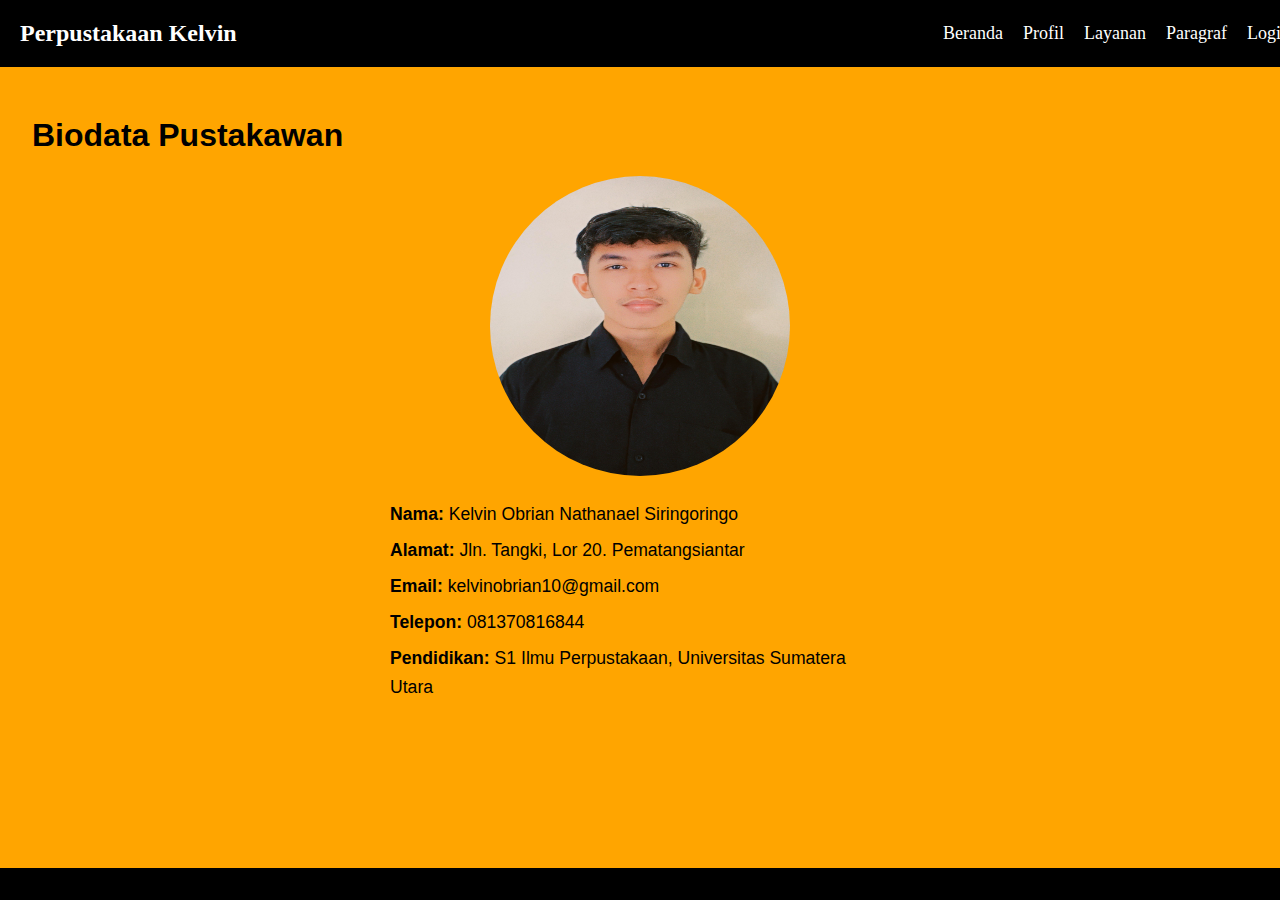
<file: pustakawan.html>
<!DOCTYPE html>
<html lang="en">
<head>
    <meta charset="UTF-8">
    <meta name="viewport" content="width=device-width, initial-scale=1.0">
    <title>Biodata Pustakawan</title>
    <link rel="stylesheet" href="style2.css">
    <style>
        /* Body */
        body {
            margin: 0;
            padding: 0;
            font-family: Arial, sans-serif;
            background-color: orange; /* Warna latar belakang orange */
        }

        .navbar {
            background-color: #000000; /* Warna latar belakang header */
            color: #ffffff; /* Warna teks header */
            padding: 20px;
            display: flex; /* Mengubah display menjadi flex */
            justify-content: space-between; /* Menempatkan elemen ke sisi kanan dan kiri */
            align-items: center; /* Mengatur penempatan vertikal */
            font-family: 'Lora', serif; /* Mengubah font teks */
        }

        .navbar-brand a {
            color: #ffffff; /* Warna teks brand */
            text-decoration: none;
            font-size: 24px;
            font-weight: bold;
            margin-right: auto; /* Memindahkan ke ujung kiri */
        }

        .navbar ul {
            list-style: none;
            margin: 0;
            padding: 0;
            display: flex; /* Mengubah display menjadi flex */
        }

        .navbar ul li {
            margin: 0 10px;
        }

        .navbar ul li a {
            color: #ffffff; /* Warna teks navigasi */
            text-decoration: none;
            font-size: 18px;
        }

        .navbar ul li a:hover {
            text-decoration: underline;
        }

        /* Dropdown */
        .dropdown-content {
            display: none;
            position: absolute;
            background-color: #000000;
            min-width: 160px;
            z-index: 1;
        }

        .dropdown-content a {
            color: #ffffff;
            padding: 12px 16px;
            text-decoration: none;
            display: block;
            text-align: left;
        }

        .dropdown-content a:hover {
            background-color: #333333;
        }

        .dropdown:hover .dropdown-content {
            display: block;
        }
    </style>
</head>
<body>
    <div class="navbar">
        <div class="navbar-brand">
            <a href="#">Perpustakaan Kelvin</a>
        </div>
        <ul>
            <li><a href="index.html">Beranda</a></li>
            <li class="dropdown">
                <a href="#">Profil</a>
                <div class="dropdown-content">
                    <a href="Perpustakaan.html">Perpustakaan</a>
                    <a href="contact.html">Kontak</a>
                    <a href="pustakawan.html">Pustakawan</a>
                </div>
            </li>
            <li class="dropdown">
                <a href="#">Layanan</a>
                <div class="dropdown-content">
                    <a href="dataanggota.html">Daftar Anggota</a>
                    <a href="form-anggota.html">Perpanjang Koleksi</a>
                    <a href="audio.video.html">audio&video</a>
                    <a href="php.html">Belajar PHP</a>
                    <a href="kalkulator.html">Perhitungan</a>
                    <a href="dat">Database</a>
                </div>
            </li>
            <li><a href="paragraf.html">Paragraf</a></li>
            <li><a href="login.html">Login</a></li>
        </ul>
    </div>
</body>
</html>


    <div class="content">
        <h1>Biodata Pustakawan</h1>
        <div class="profile">
            <img src="pustakawan.jpg" alt="Foto Pustakawan">
            <div class="bio">
                <p><strong>Nama:</strong> Kelvin Obrian Nathanael Siringoringo</p>
                <p><strong>Alamat:</strong> Jln. Tangki, Lor 20. Pematangsiantar</p>
                <p><strong>Email:</strong> kelvinobrian10@gmail.com</p>
                <p><strong>Telepon:</strong> 081370816844</p>
                <p><strong>Pendidikan:</strong> S1 Ilmu Perpustakaan, Universitas Sumatera Utara</p>
            </div>
        </div>
    </div>

    <div class="footer">
        <div class="social-media">
            <div class="social-icon"></div>
            <div class="social-icon"></div>
            <div class="social-icon"></div>
        </div>
    </div>
</body>
</html>
</file>
<file: anggota.css>
body {
    margin: 0;
    padding: 0;
    font-family: Arial, sans-serif;
    background-color: orange; /* Warna latar belakang oranye */
  }
  
  .header {
    background-color: black; /* Warna latar belakang hitam */
    color: white;
    padding: 20px 0;
    text-align: center;
  }
  
  .header h1 {
    margin: 0;
  }
  
  .navbar {
    margin-top: 0; /* Menghapus margin atas navbar */
    background-color: black; /* Warna latar belakang hitam */
    color: white;
    text-align: right; /* Posisi navbar ke kanan */
    padding: 10px 20px;
  }
  
  .navbar ul {
    list-style-type: none;
    margin: 0;
    padding: 0;
  }
  
  .navbar ul li {
    display: inline;
    margin-left: 20px; /* Jarak antara item-menu */
  }
  
  .navbar ul li a {
    color: white;
    text-decoration: none;
  }
  
  .container {
    max-width: 800px;
    margin: 20px auto;
    padding: 0 20px;
  }
  
  .member {
    background-color: #f9f9f9;
    border: 1px solid #ddd;
    border-radius: 5px;
    padding: 10px;
    margin-bottom: 10px;
  }
  
  .member h2 {
    margin: 0;
  }
  
  .member p {
    margin: 5px 0;
  }
  
  .footer {
    background-color: black; /* Warna latar belakang hitam */
    color: white;
    text-align: center;
    padding: 10px 0;
  }
</file>
<file: style2.css>
body {
    background-color: orange;
    margin: 0;
    font-family: 'Segoe UI', Tahoma, Geneva, Verdana, sans-serif; /* Menggunakan jenis font yang lebih modern */
}

.navbar {
    background-color: black;
    color: white;
    display: flex;
    align-items: center;
    padding: 1rem 2rem;
    position: fixed;
    width: 100%;
    top: 0;
    z-index: 900;
}

.navbar-brand a {
    color: white;
    text-decoration: none;
    font-size: 1.5rem;
    font-weight: bold;
}

.content {
    padding: 6rem 2rem 5rem 2rem; /* Updated padding to provide space above footer */
    text-align: left; /* Align text to the left */
    margin-bottom: 4rem; /* Added bottom margin to create space between content and footer */
}

.profile {
    display: flex;
    flex-direction: column;
    align-items: center;
}

.profile img {
    width: 300px;
    height: 300px;
    border-radius: 50%;
    margin-bottom: 1rem;
    cursor: pointer; /* Add cursor pointer to indicate image is clickable */
}

.bio {
    text-align: left;
    max-width: 500px;
}

.bio p {
    margin: 0.5rem 0;
    font-size: 1.1rem; /* Mengatur ukuran font untuk teks biodata */
    line-height: 1.6; /* Mengatur jarak antar baris */
}

.footer {
    background-color: black;
    color: white;
    text-align: center;
    padding: 1rem;
    position: fixed;
    width: 100%;
    bottom: 0;
    z-index: 1000;
}

.social-icon {
    margin: 0 0.5rem;
}

.social-icon svg {
    transition: transform 0.3s ease-in-out; /* Add transition for smooth hover effect */
}

.social-icon:hover svg {
    transform: scale(1.2); /* Scale up the icon on hover */
}
</file>
